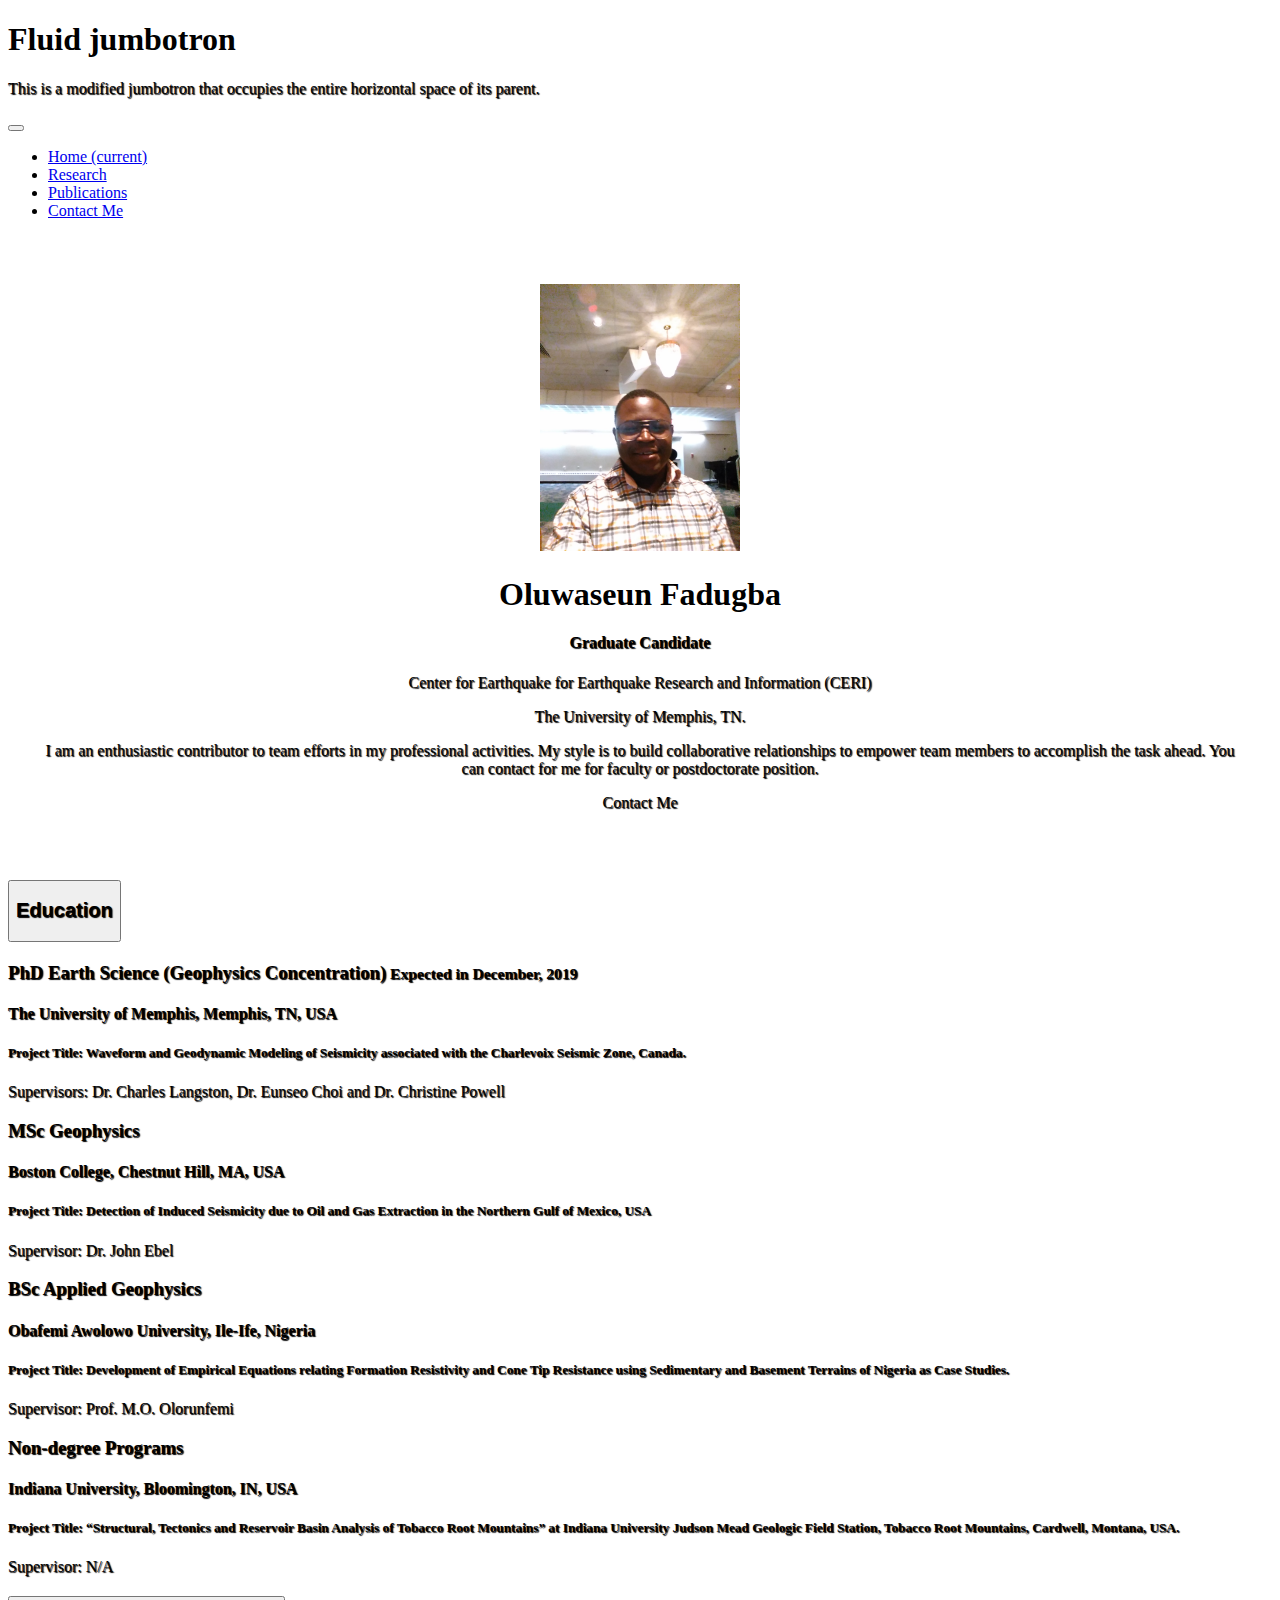
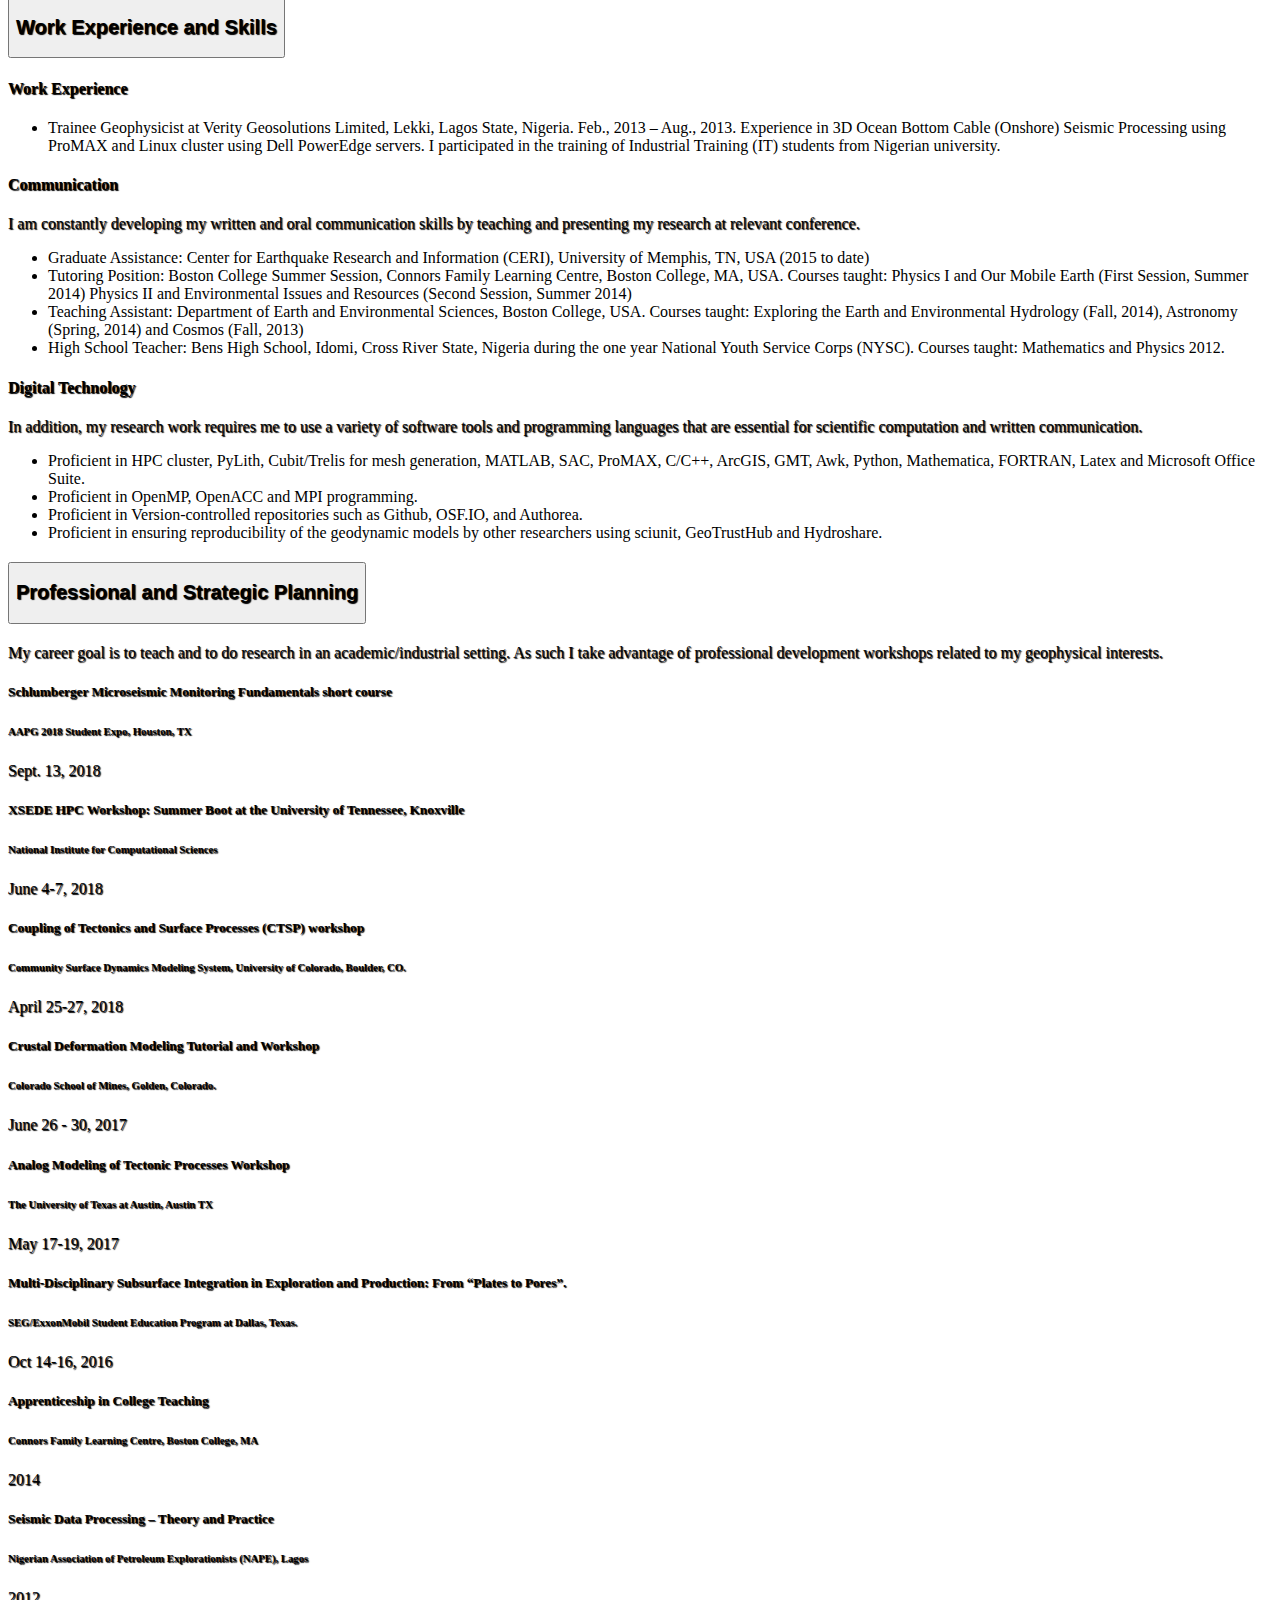
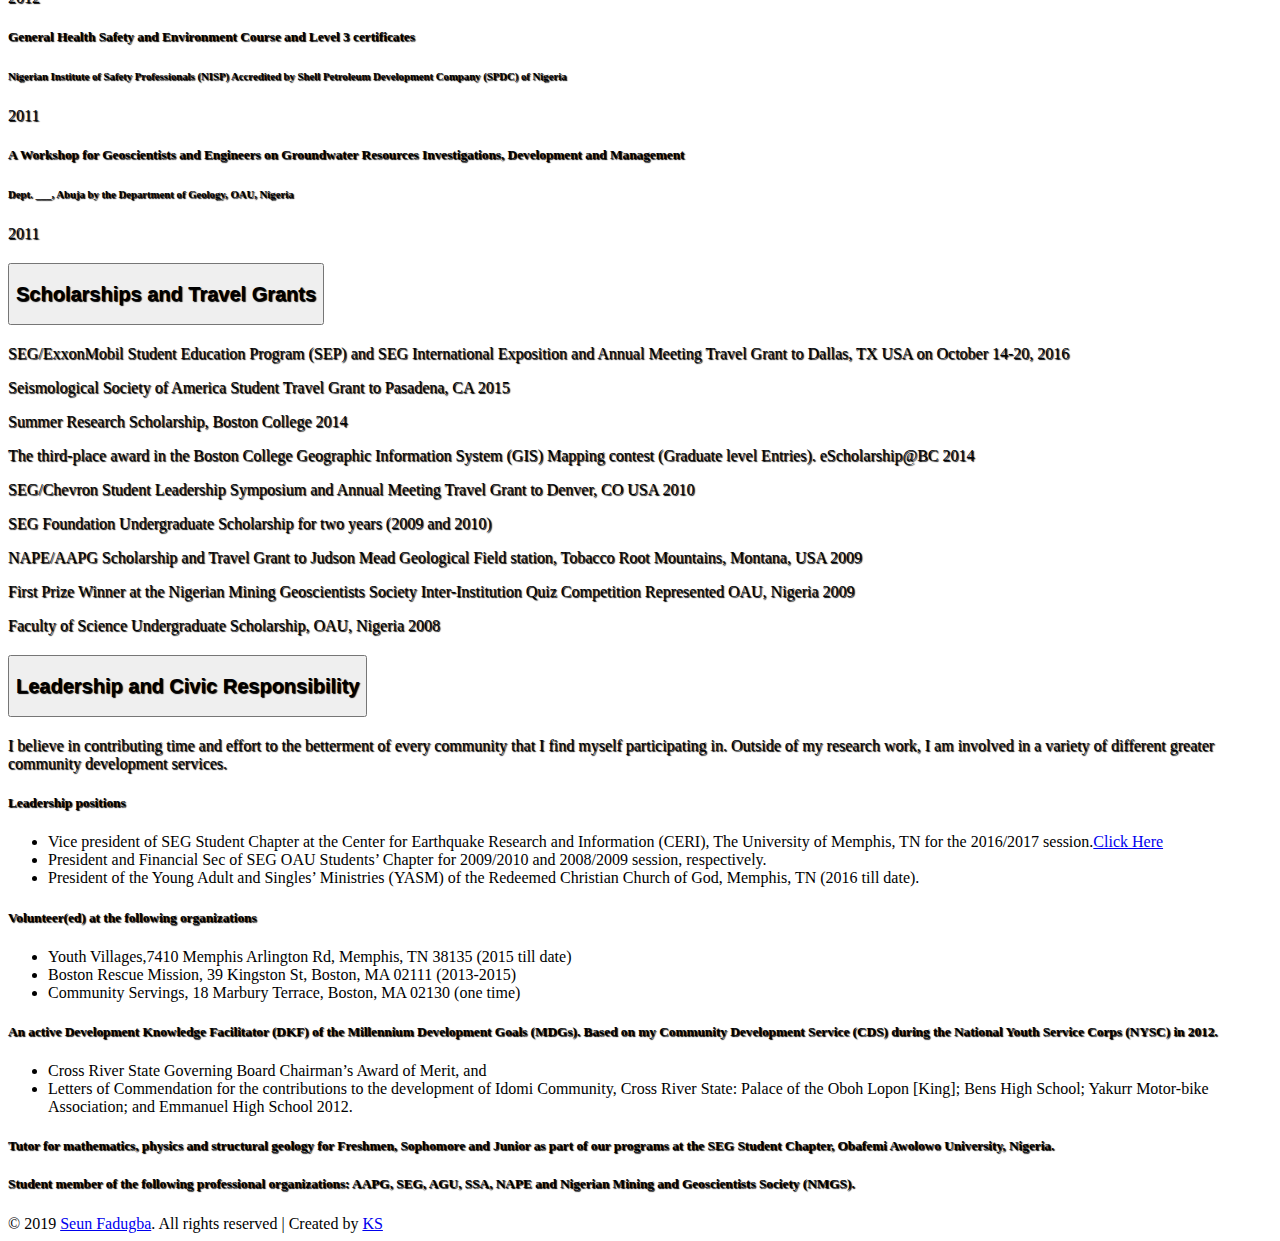
<file: index.html>
<!DOCTYPE html>
<html lang="en">
<head>
    <meta charset="UTF-8">
    <meta name="viewport" content="width=device-width, initial-scale=1.0">
    <meta http-equiv="X-UA-Compatible" content="ie=edge">
    <link rel="stylesheet" href="https://bootswatch.com/4/superhero/bootstrap.min.css">
    <link rel="stylesheet" href="main.css">
    <title>Seun Fadugba</title>
</head>
<body>
    <div class="jumbotron jumbotron-fluid">
        <div class="container">
          <h1 class="display-4">Fluid jumbotron</h1>
          <p class="lead">This is a modified jumbotron that occupies the entire horizontal space of its parent.</p>
        </div>
      </div>
    <nav class="navbar navbar-expand-lg navbar-light bg-light">
        <button class="navbar-toggler" type="button" data-toggle="collapse" data-target="#navbarNav" aria-controls="navbarNav" aria-expanded="false" aria-label="Toggle navigation">
            <span class="navbar-toggler-icon"></span>
        </button>
            <div class="collapse navbar-collapse" id="navbarNav">
                <ul class="navbar-nav">
                <li class="nav-item active">
                    <a class="nav-link" href="index.html">Home <span class="sr-only">(current)</span></a>
                </li>
                <li class="nav-item">
                    <a class="nav-link" href="research.html">Research</a>
                </li>
                <li class="nav-item">
                    <a class="nav-link" href="publications.html">Publications</a>
                </li>
                <li class="nav-item">
                    <a class="nav-link" href="contact.html">Contact Me</a>
                </li>
                </ul>
            </div>
    </nav>
    <div class="container-fluid">
            <main id="home" class="container-fluid ">
                <div class="row">
                <div class="col-4">
                    <div class="profile-info">
                        <figure class="figure">
                                <img class="pro-pic" src="img/wp.jpg" class="figure-img img-fluid rounded" alt="...">
                                <figcaption class="figure-caption"><h1 class="h2 text-primary">Oluwaseun Fadugba</h1></figcaption></figure>
                                <h4>Graduate Candidate</h4>
                                <p> Center for Earthquake for Earthquake Research and Information (CERI) </p>
                                <p>The University of Memphis, TN.</p>
                                <p> I am an enthusiastic contributor to team efforts in my professional activities. My style is to
                                build collaborative relationships to empower team members to accomplish the task ahead. You can contact for me for faculty or postdoctorate position.<p class="btn btn-primary">Contact Me</p></p>
                    </div>
                </div>
                
    <div class="col-8">
            <div class="accordion" id="accordionExample">
                    <div class="card">
                        <div class="card-header" id="headingOne">
                        <h2 class="mb-0">
                            <button class="btn btn-link" type="button" data-toggle="collapse" data-target="#collapseOne" aria-expanded="true" aria-controls="collapseOne">
                            <h2>Education</h2>
                            </button>
                        </h2>
                        </div>
                    
                        <div id="collapseOne" class="collapse show" aria-labelledby="headingOne" data-parent="#accordionExample">
                        <div class="card-body">
                            <div class="education-info">
                                    <div class="education shadow p-3 mb-3 rounded">
                                        <h3>PhD Earth Science (Geophysics Concentration)<small class="text-muted"> Expected in December, 2019</small></h3>
                                        <!-- <h3 class="text-muted">(Expected in December, 2019)</h3> -->
                                        <h4>The University of Memphis, Memphis, TN, USA</h4>
                                        <h5><span class="text-primary">Project Title: </span>Waveform and Geodynamic Modeling of Seismicity associated with the Charlevoix Seismic Zone, Canada.</h5>
                                        <p><span class="text-info">Supervisors: </span>Dr. Charles Langston, Dr. Eunseo Choi and Dr. Christine Powell </p>
                                    </div>
                                    <div class="education shadow p-3 mb-3 rounded">
                                        <h3>MSc Geophysics</h3>
                                        <h4>Boston College, Chestnut Hill, MA, USA</h4>
                                        <h5><span class="text-primary">Project Title: </span> Detection of Induced Seismicity due to Oil and Gas Extraction in the Northern Gulf of Mexico, USA</h5>
                                        <p><span class="text-info">Supervisor: </span> Dr. John Ebel
                                        </p>
                                    </div>
                                    <div class="education shadow p-3 mb-3 rounded">
                                        <h3>BSc Applied Geophysics</h3>
                                        <h4>Obafemi Awolowo University, Ile-Ife, Nigeria</h4>
                                        <h5><span class="text-primary">Project Title: </span> Development of Empirical Equations relating Formation Resistivity and Cone Tip Resistance using Sedimentary and Basement Terrains of Nigeria as Case Studies.</h5>
                                        <p><span class="text-info">Supervisor: </span> Prof. M.O. Olorunfemi
                                        </p>
                                    </div>
                                    <div class="education shadow p-3 mb-3 rounded">
                                        <h3> Non-degree Programs</h3>
                                        <h4> Indiana University, Bloomington, IN, USA</h4>
                                        <h5><span class="text-primary">Project Title:</span> “Structural, Tectonics and
                                            Reservoir Basin Analysis of Tobacco Root Mountains” at Indiana University Judson Mead Geologic Field Station, Tobacco Root Mountains, Cardwell, Montana, USA.</h5>
                                        <p><span class="text-info">Supervisor: </span>N/A
                                        </p>
                                    </div>
                                </div>
                        </div>
                        </div>
                    </div>



                    
                    <div class="card">
                            <div class="card-header" id="headingThreee">
                                <h2 class="mb-0">
                                <button class="btn btn-link collapsed" type="button" data-toggle="collapse" data-target="#collapseThreee" aria-expanded="false" aria-controls="collapseThreee">
                                    <h2>Work Experience and Skills</h2>
                                </button>
                                </h2>
                            </div>
                            <div id="collapseThreee" class="collapse" aria-labelledby="headingThreee" data-parent="#accordionExample">
                                <div class="card-body">
                                    <div class="work-experience">
                
                                        <h4 class="text-info">Work Experience</h4>
                                                    <ul>
                                                            <li>Trainee Geophysicist at Verity Geosolutions Limited, Lekki, Lagos State, Nigeria. Feb., 2013 –
                                                                    Aug., 2013. Experience in 3D Ocean Bottom Cable (Onshore) Seismic Processing using ProMAX and Linux cluster using Dell PowerEdge servers. I participated in the training of Industrial Training (IT) students from Nigerian university.</li>
                                                    </ul>
                                        <h4 class="text-info">Communication </h4>
                                                    <p>  I am constantly developing my written and oral communication skills by teaching and  presenting my research at relevant conference.</p>
                                                    <ul>
                                                            <li>Graduate Assistance: Center for Earthquake Research and Information (CERI), University of Memphis, TN, USA (2015 to date) </li>
                                                            <li>Tutoring Position: Boston College Summer Session, Connors Family Learning Centre, Boston College, MA, USA. Courses taught: Physics I and Our Mobile Earth (First Session, Summer 2014) Physics II and Environmental Issues and Resources (Second Session, Summer 2014) </li>
                                                            <li>Teaching Assistant: Department of Earth and Environmental Sciences, Boston College, USA. Courses taught: Exploring the Earth and Environmental Hydrology (Fall, 2014), Astronomy (Spring, 2014) and Cosmos (Fall, 2013) </li>
                                                            <li>High School Teacher: Bens High School, Idomi, Cross River State, Nigeria during the one year National Youth Service Corps (NYSC). Courses taught: Mathematics and Physics 2012. </li>
                                                    </ul>
                                        <h4 class="text-info">Digital Technology </h4>
                                                    <p>  In addition, my research work requires me to use a variety of software tools and programming languages that are essential for scientific computation and written communication.    </p>  
                                                
                                                    <ul>
                                                            <li> Proficient in HPC cluster, PyLith, Cubit/Trelis for mesh generation, MATLAB, SAC, ProMAX, C/C++, ArcGIS, GMT, Awk, Python, Mathematica, FORTRAN, Latex and Microsoft Office Suite.</li>
                                                            <li> Proficient in OpenMP, OpenACC and MPI programming.</li>
                                                            <li> Proficient in Version-controlled repositories such as Github, OSF.IO, and Authorea.</li>
                                                            <li> Proficient in ensuring reproducibility of the geodynamic models by other researchers using
                                                                    sciunit, GeoTrustHub and Hydroshare.</li>
                                                    </ul>               
                                        </div>
                                </div>
                            </div>


                    <div class="card">
                        <div class="card-header" id="headingTwo">
                        <h2 class="mb-0">
                            <button class="btn btn-link collapsed" type="button" data-toggle="collapse" data-target="#collapseTwo" aria-expanded="false" aria-controls="collapseTwo">
                            <h2>Professional and Strategic Planning</h2>
                            </button>
                        </h2>
                        </div>
                        <div id="collapseTwo" class="collapse" aria-labelledby="headingTwo" data-parent="#accordionExample">
                        <div class="card-body">
                            <div class="professional">
                                    <p class="lead">My career goal is to teach and to do research in an academic/industrial setting. As such I take
                                    advantage of professional development workshops related to my geophysical interests.</p>
                                    <div class="shadow-sm p-3 mb-2 rounded">
                                        <h5 class="text-info">Schlumberger Microseismic Monitoring Fundamentals short course</h5>
                                        <h6>AAPG 2018 Student Expo, Houston, TX</h6>
                                        <!-- <h5>Supervisor</h5> -->
                                        <p>Sept. 13, 2018</p>
                                    </div>
                                    <div class="shadow-sm p-3 mb-2 rounded">
                                        <h5 class="text-info"> XSEDE HPC Workshop: Summer Boot at the University of Tennessee, Knoxville</h5>
                                        <h6> National Institute for Computational Sciences</h6>
                                        <!--<h5>Supervisor</h5> -->
                                        <p>June 4-7, 2018</p>
                                    </div>
                                    <div class="shadow-sm p-3 mb-2 rounded">
                                        <h5 class="text-info">Coupling of Tectonics and Surface Processes (CTSP) workshop</h5>
                                        <h6>Community Surface Dynamics Modeling System, University of Colorado, Boulder, CO.</h6>
                                        <!--<h5>Supervisor</h5>-->
                                        <p>April 25-27, 2018
                                        </p>
                                    </div>
                                    <div class="shadow-sm p-3 mb-2 rounded">
                                        <h5 class="text-info">Crustal Deformation Modeling Tutorial and Workshop</h5>
                                        <h6>Colorado School of Mines, Golden, Colorado.</h6>
                                        <!--<h5>Supervisor</h5>-->
                                        <p>June 26 - 30, 2017
                                        </p>
                                    </div>
                                    <div class="shadow-sm p-3 mb-2 rounded">
                                        <h5 class="text-info">Analog Modeling of Tectonic Processes Workshop</h5>
                                        <h6>The University of Texas at Austin, Austin TX</h6>
                                        <!--<h5>Supervisor</h5>-->
                                        <p> May 17-19, 2017
                                        </p>
                                    </div>
                                    <div class="shadow-sm p-3 mb-2 rounded">
                                        <h5 class="text-info">Multi-Disciplinary Subsurface Integration in Exploration and Production: From “Plates to Pores”.</h5>
                                        <h6>SEG/ExxonMobil Student Education Program at Dallas, Texas.</h6>
                                        <!--<h5>Supervisor</h5>-->
                                        <p> Oct 14-16, 2016
                                        </p>
                                    </div>
                                    <div class="shadow-sm p-3 mb-2 rounded">
                                        <h5 class="text-info">Apprenticeship in College Teaching</h5>
                                        <h6>Connors Family Learning Centre, Boston College, MA</h6>
                                        <!--<h5>Supervisor</h5>-->
                                        <p>2014
                                        </p>
                                    </div>
                                    <div class="shadow-sm p-3 mb-2 rounded">
                                        <h5 class="text-info">Seismic Data Processing – Theory and Practice</h5>
                                        <h6> Nigerian Association of Petroleum Explorationists (NAPE), Lagos</h6>
                                        <!--<h5>Supervisor</h5>-->
                                        <p> 2012
                                        </p>
                                    </div>
                                    <div class="shadow-sm p-3 mb-2 rounded">
                                        <h5 class="text-info">General Health Safety and Environment Course and Level 3 certificates</h5>
                                        <h6>Nigerian Institute of Safety Professionals (NISP) Accredited by Shell Petroleum Development Company (SPDC) of Nigeria</h6>
                                        <!--<h5>Supervisor</h5>-->
                                        <p> 2011
                                        </p>
                                    </div>
                                    <div class="shadow-sm p-3 mb-2 rounded">
                                        <h5 class="text-info">A Workshop for Geoscientists and Engineers on Groundwater Resources Investigations, Development and Management</h5>
                                        <h6> Dept. ___, Abuja by the Department of Geology, OAU, Nigeria</h6>
                                        <!--<h5>Supervisor</h5>-->
                                        <p> 2011
                                        </p>
                                    </div>
                                </div>
                        </div>
                        </div>
                    <div class="card">
                        <div class="card-header" id="headingThree">
                        <h2 class="mb-0">
                            <button class="btn btn-link collapsed" type="button" data-toggle="collapse" data-target="#collapseThree" aria-expanded="false" aria-controls="collapseThree">
                            <h2>Scholarships and Travel Grants</h2>
                            </button>
                        </h2>
                        </div>
                        <div id="collapseThree" class="collapse" aria-labelledby="headingThree" data-parent="#accordionExample">
                        <div class="card-body">
                            <div class="scholarships">
                                    <div class="">
                                        <p>SEG/ExxonMobil Student Education Program (SEP) and 
                                            SEG International Exposition and Annual Meeting Travel Grant to 
                                            Dallas, TX USA on October 14-20, 2016</p>
                                    </div>

                                    <div class="">
                                            <p>Seismological Society of America Student Travel Grant to Pasadena, CA 2015</p>
                                    </div>
                                    <div class="">
                                            <p>Summer Research Scholarship, Boston College 2014</p>
                                    </div>
                                    <div class="">
                                            <p>The third-place award in the Boston College Geographic 
                                                Information System (GIS) Mapping contest (Graduate level Entries). 
                                                eScholarship@BC 2014</p>
                                    </div>
                                    <div class="">
                                            <p>SEG/Chevron Student Leadership Symposium and Annual Meeting Travel Grant to Denver, CO USA 2010</p>
                                    </div>
                                    <div class="">
                                            <p>SEG Foundation Undergraduate Scholarship for two years (2009 and 2010)</p>
                                    </div>
                                    <div class="">
                                            <p>NAPE/AAPG Scholarship and Travel Grant to Judson Mead Geological Field station, Tobacco
                                                    Root Mountains, Montana, USA 2009</p>
                                    </div>
                                    <div class="">
                                            <p>First Prize Winner at the Nigerian Mining Geoscientists Society Inter-Institution Quiz
                                                    Competition Represented OAU, Nigeria 2009</p>
                                    </div>
                                    <div class="">
                                            <p>Faculty of Science Undergraduate Scholarship, OAU, Nigeria 2008</p>
                                    </div>
                                    
                                </div>
                        </div>
                        </div>
                    
            
                        <div class="card">
                            <div class="card-header" id="headingThree">
                                <h2 class="mb-0">
                                <button class="btn btn-link collapsed" type="button" data-toggle="collapse" data-target="#collapseFour" aria-expanded="false" aria-controls="collapseFour">
                                    <h2>Leadership and Civic Responsibility</h2>
                                </button>
                                </h2>
                            </div>
                            <div id="collapseFour" class="collapse" aria-labelledby="headingFour" data-parent="#accordionExample">
                                <div class="card-body">
                                    <div class="leadership">
                                        <p class="lead"> I believe in contributing time and effort to the betterment of every community that 
                                            I find myself participating in. Outside of my research work, I am involved in a variety 
                                            of different greater community development services. </p>

                                                <h5 class="text-info">Leadership positions</h5>
                                                    <ul>
                                                            <li>Vice president of SEG Student Chapter at the Center for Earthquake Research and
                                                                    Information (CERI), The University of Memphis, TN for the 2016/2017 session.<a href="#">Click Here</a></li>
                                                            <li>President and Financial Sec of SEG OAU Students’ Chapter for 2009/2010 and
                                                                    2008/2009 session, respectively. </li>
                                                            <li>President of the Young Adult and Singles’ Ministries (YASM) of the Redeemed Christian
                                                                    Church of God, Memphis, TN (2016 till date). </li>
                                                    </ul>
                                                <h5 class="text-info">Volunteer(ed) at the following organizations </h5>
                                                    <ul>
                                                            <li>Youth Villages,7410 Memphis Arlington Rd, Memphis, TN 38135 (2015 till date) </li>
                                                            <li>Boston Rescue Mission, 39 Kingston St, Boston, MA 02111 (2013-2015) </li>
                                                            <li>Community Servings, 18 Marbury Terrace, Boston, MA 02130 (one time) </li>
                                                    </ul>
                                                <h5 class="text-info">An active Development Knowledge Facilitator (DKF) of the Millennium Development Goals (MDGs). Based on my Community Development Service (CDS) during the National Youth Service Corps (NYSC) in 2012. </h5>
                                                    <ul>
                                                            <li> Cross River State Governing Board Chairman’s Award of Merit, and</li>
                                                            <li> Letters of Commendation for the contributions to the development of Idomi Community, Cross River State: Palace of the Oboh Lopon [King]; Bens High School; Yakurr Motor-bike Association; and Emmanuel High School 2012.</li>
                                                    </ul>
                                                <h5>Tutor for mathematics, physics and structural geology for Freshmen, Sophomore and Junior as part of our programs at the SEG Student Chapter, Obafemi Awolowo University, Nigeria. </h5>

                                                <h5>Student member of the following professional organizations: AAPG, SEG, AGU, SSA, NAPE and Nigerian Mining and Geoscientists Society (NMGS).</h5>
                                                        
                                        </div>
                                </div>
                            </div>
                            
                            
                    </div>
                    </div>
                    </div>
                </div>
                

            </main>

    </div>
    <footer class="footer mt-2 py-3">
            <div class="container text-center">
                <span class="text-muted"> &copy; 2019 <a href="index.html">Seun Fadugba</a>. All rights reserved | Created by <a target="_blank" href="https://seun.io/" class="text-info">KS</a></span>
            </div>
        </footer>

    <script src="https://code.jquery.com/jquery-3.3.1.slim.min.js" integrity="sha384-q8i/X+965DzO0rT7abK41JStQIAqVgRVzpbzo5smXKp4YfRvH+8abtTE1Pi6jizo" crossorigin="anonymous"></script>
    <script src="https://cdnjs.cloudflare.com/ajax/libs/popper.js/1.14.6/umd/popper.min.js" integrity="sha384-wHAiFfRlMFy6i5SRaxvfOCifBUQy1xHdJ/yoi7FRNXMRBu5WHdZYu1hA6ZOblgut" crossorigin="anonymous"></script>
    <script src="https://stackpath.bootstrapcdn.com/bootstrap/4.2.1/js/bootstrap.min.js" integrity="sha384-B0UglyR+jN6CkvvICOB2joaf5I4l3gm9GU6Hc1og6Ls7i6U/mkkaduKaBhlAXv9k" crossorigin="anonymous"></script>
  </body>
</html>
</file>
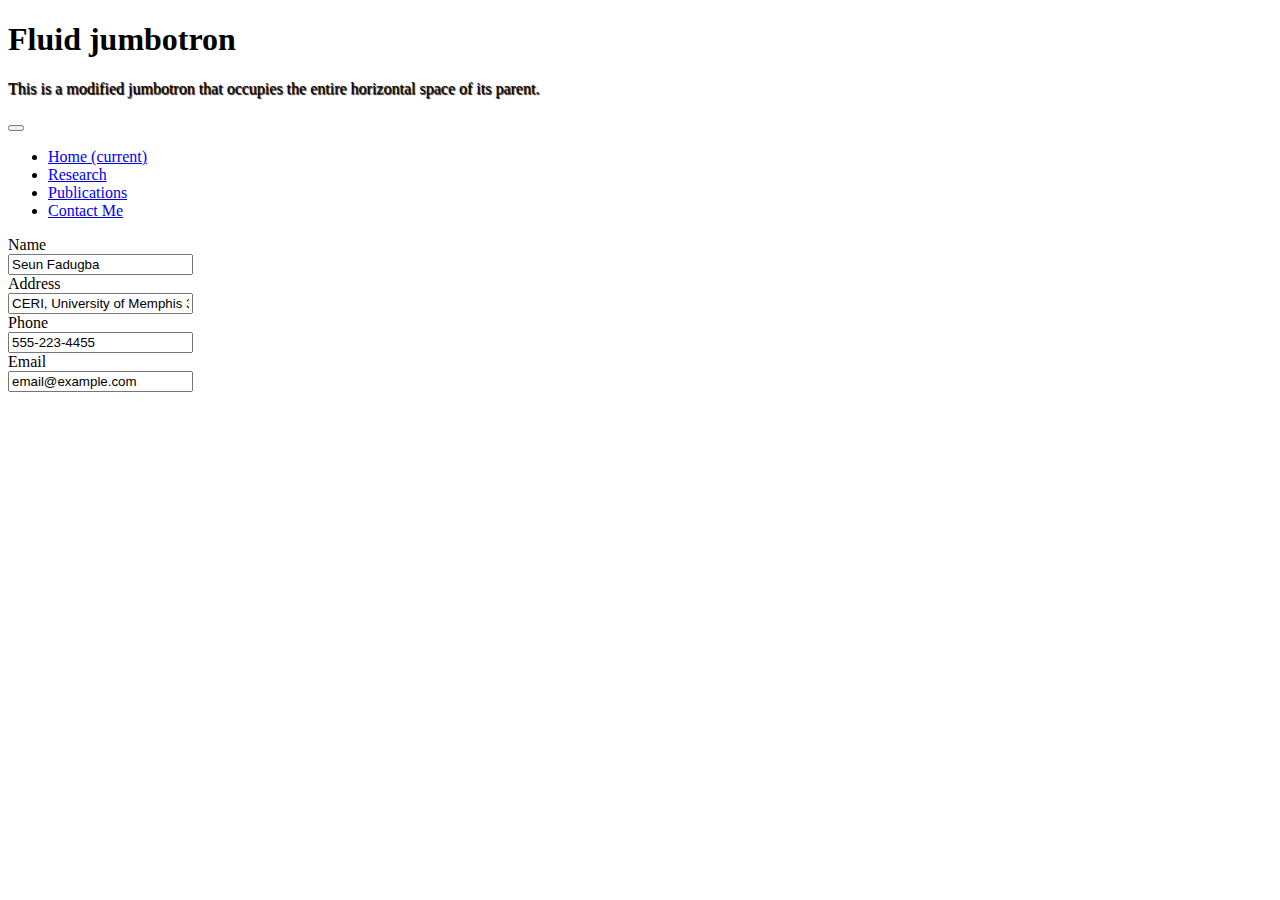
<file: contact.html>
<!DOCTYPE html>
<html lang="en">
<head>
    <meta charset="UTF-8">
    <meta name="viewport" content="width=device-width, initial-scale=1.0">
    <meta http-equiv="X-UA-Compatible" content="ie=edge">
    <link rel="stylesheet" href="https://bootswatch.com/4/superhero/bootstrap.min.css">
    <link rel="stylesheet" href="main.css">
    <title>Contact Me</title>
</head>
<body>
        <div class="jumbotron jumbotron-fluid">
                <div class="container">
                  <h1 class="display-4">Fluid jumbotron</h1>
                  <p class="lead">This is a modified jumbotron that occupies the entire horizontal space of its parent.</p>
                </div>
              </div>
            <nav class="navbar navbar-expand-lg navbar-light bg-light">
                    <button class="navbar-toggler" type="button" data-toggle="collapse" data-target="#navbarNav" aria-controls="navbarNav" aria-expanded="false" aria-label="Toggle navigation">
                      <span class="navbar-toggler-icon"></span>
                    </button>
                    <div class="collapse navbar-collapse" id="navbarNav">
                      <ul class="navbar-nav">
                        <li class="nav-item">
                          <a class="nav-link" href="index.html">Home <span class="sr-only">(current)</span></a>
                        </li>
                        <li class="nav-item">
                          <a class="nav-link" href="research.html">Research</a>
                        </li>
                        <li class="nav-item">
                          <a class="nav-link" href="publications.html">Publications</a>
                        </li>
                        <li class="nav-item active">
                          <a class="nav-link" href="contact.html">Contact Me</a>
                        </li>
                      </ul>
                    </div>
            </nav>
    <div class="container-fluid">
            <form>
                    <div class="form-group row">
                      <label for="staticName" class="col-sm-2 col-form-label">Name</label>
                      <div class="col-sm-10">
                        <input type="text" readonly class="form-control-plaintext" id="staticName" value="Seun Fadugba">
                      </div>
                    </div>
                    <div class="form-group row">
                      <label for="staticAdd" class="col-sm-2 col-form-label">Address</label>
                      <div class="col-sm-10">
                        <input type="text" readonly class="form-control-plaintext" id="staticAdd" value="CERI, University of Memphis 3890 Central Ave. Memphis, TN 38152">
                      </div>
                    </div>
                        <div class="form-group row">
                          <label for="staticPhone" class="col-sm-2 col-form-label">Phone</label>
                          <div class="col-sm-10">
                            <input type="text" readonly class="form-control-plaintext" id="staticPhone" value="555-223-4455">
                          </div>
                        </div>
                    <div class="form-group row">
                      <label for="staticEmail" class="col-sm-2 col-form-label">Email</label>
                      <div class="col-sm-10">
                        <input type="text" readonly class="form-control-plaintext" id="staticEmail" value="email@example.com">
                      </div>
                    </div>
                  </form>
    </div>







    <script src="https://code.jquery.com/jquery-3.3.1.slim.min.js" integrity="sha384-q8i/X+965DzO0rT7abK41JStQIAqVgRVzpbzo5smXKp4YfRvH+8abtTE1Pi6jizo" crossorigin="anonymous"></script>
    <script src="https://cdnjs.cloudflare.com/ajax/libs/popper.js/1.14.6/umd/popper.min.js" integrity="sha384-wHAiFfRlMFy6i5SRaxvfOCifBUQy1xHdJ/yoi7FRNXMRBu5WHdZYu1hA6ZOblgut" crossorigin="anonymous"></script>
    <script src="https://stackpath.bootstrapcdn.com/bootstrap/4.2.1/js/bootstrap.min.js" integrity="sha384-B0UglyR+jN6CkvvICOB2joaf5I4l3gm9GU6Hc1og6Ls7i6U/mkkaduKaBhlAXv9k" crossorigin="anonymous"></script>
  </body>
</html>
</file>
<file: main.css>
.jumbotron,.figure{
    margin-bottom: 0
}


/* .education{
    box-shadow: #333 0px 2px 5px 0px;
    padding: 10px 0 5px 15px;
} */
.profile-info{
    padding: 2rem;
    text-align: center;
}

.carousel-content {
    position: absolute;
    bottom: 50%;
    left: 50%;
    z-index: 20;
    color: white;
    text-shadow: 0 1px 2px rgba(0,0,0,.6);
  }

  .text-over{
      opacity: .5;
  }

.pro-pic{
    /* border-radius: 50%; */
    /* height: 200px; */
    width: 200px;
}

h2,h3,h4,h5,h6,p{
    text-shadow: #000 1px 1px 1px;
}
</file>
